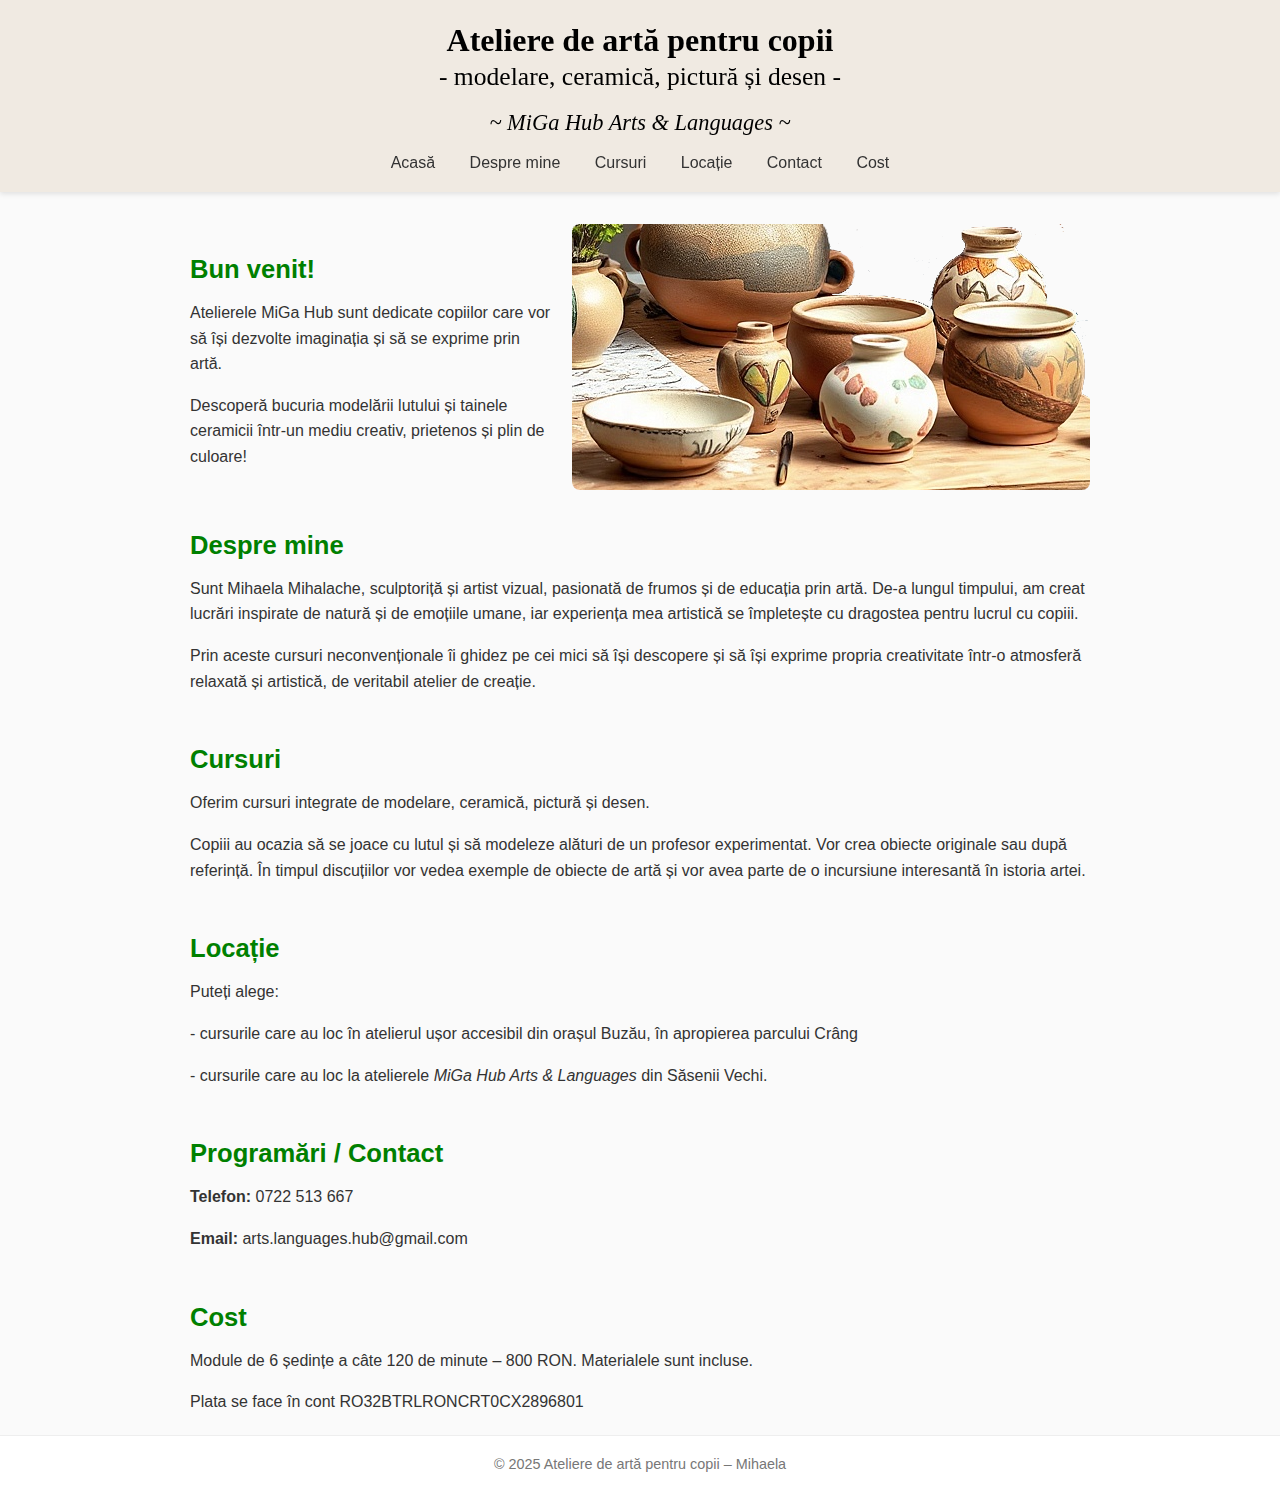
<file: arte/index.html>
<!DOCTYPE html>
<html lang="ro">
<head>
  <meta charset="UTF-8">
  <meta name="viewport" content="width=device-width, initial-scale=1.0">
  <title>Ateliere de artă pentru copii</title>
  <style>
    html { scroll-behavior: smooth; }

    body {
      margin: 0;
      font-family: 'Segoe UI', sans-serif;
      background-color: #fafafa;
      color: #333;
    }

    header {
      background: #f0eae2;
      padding: 20px;
      text-align: center;
      box-shadow: 0 2px 5px rgba(0,0,0,0.1);
      position: sticky;
      top: 0;
      z-index: 1000;
    }

    header h1, header h2 { margin: 0; }

    header h1:first-of-type {
      font-family: Georgia, serif;
      font-weight: bold;
      font-size: 2rem;
      line-height: 1.3;
      color: #000;
    }

    header h1:nth-of-type(2) {
      font-family: Georgia, serif;
      font-weight: normal;
      font-size: 1.6rem;
      color: #000;
    }

    header h2 {
      font-family: Georgia, serif;
      font-style: italic;
      font-weight: normal;
      font-size: 1.4rem;
      color: #555;
      margin-top: 5px;
    }

    .header-button {
      text-decoration: none;
      color: #000;
      background-color: #f0eae2;
      padding: 8px 20px;
      border-radius: 8px;
      font-family: Georgia, serif;
      font-weight: normal;
      font-size: 1.4rem;
      transition: background-color 0.3s, color 0.3s;
      display: inline-block;
      margin-top: 5px;
    }

    .header-button:hover {
      background-color: #008000;
      color: #fff;
    }

    nav { margin-top: 10px; }

    nav a {
      margin: 0 15px;
      text-decoration: none;
      color: #333;
      font-weight: 500;
    }

    nav a:hover { color: #008000; }

    section {
      max-width: 900px;
      margin: 0 auto;
      padding: 10px 20px;
      scroll-margin-top: 140px;
    }

    #acasa {
      display: flex;
      flex-wrap: wrap;
      align-items: center;
      padding-top: 2em;
      gap: 20px;
    }

    #acasa-text { flex: 1; min-width: 250px; }

    #acasa img { flex: 0 0 250px; max-width: 100%; border-radius: 8px; }

    h2 { font-size: 1.6rem; margin-bottom: 10px; color: #008000; }

    p { line-height: 1.6; margin-bottom: 10px; }

    footer {
      background: #fff;
      text-align: center;
      padding: 20px;
      font-size: 0.9rem;
      color: #777;
      border-top: 1px solid #eee;
    }

    @media (max-width: 768px) {
      #acasa { flex-direction: column; align-items: center; }
      #acasa img { max-width: 300px; }
    }
  </style>
</head>
<body>
  <header>
    <h1>Ateliere de artă pentru copii</h1>
    <h1>- modelare, ceramică, pictură și desen -</h1>
    <h2>
      <a href="https://migahubarts.github.io/migahub-site2/" class="header-button">
        ~ MiGa Hub Arts & Languages ~
      </a>
    </h2>
    <nav>
      <a href="#acasa">Acasă</a>
      <a href="#despre">Despre mine</a>
      <a href="#cursuri">Cursuri</a>
      <a href="#locatie">Locație</a>
      <a href="#contact">Contact</a>
      <a href="#cost">Cost</a>
    </nav>
  </header>

  <section id="acasa">
    <div id="acasa-text">
      <h2>Bun venit!</h2>
      <p>Atelierele MiGa Hub sunt dedicate copiilor care vor să își dezvolte imaginația și să se exprime prin artă.</p>
      <p>Descoperă bucuria modelării lutului și tainele ceramicii într-un mediu creativ, prietenos și plin de culoare!</p>
    </div>
    <img src="Olarit.png" alt="Olarit">
  </section>

  <section id="despre">
    <h2>Despre mine</h2>
    <p>Sunt Mihaela Mihalache, sculptoriță și artist vizual, pasionată de frumos și de educația prin artă. 
      De-a lungul timpului, am creat lucrări inspirate de natură și de emoțiile umane, iar experiența mea artistică 
      se împletește cu dragostea pentru lucrul cu copiii.</p>
    <p>Prin aceste cursuri neconvenționale îi ghidez pe cei mici să își descopere și să își exprime propria creativitate 
      într-o atmosferă relaxată și artistică, de veritabil atelier de creație.</p>
  </section>

  <section id="cursuri">
    <h2>Cursuri</h2>
    <p>Oferim cursuri integrate de modelare, ceramică, pictură și desen.</p>
    <p>Copiii au ocazia să se joace cu lutul și să modeleze alături de un profesor experimentat. Vor crea obiecte originale sau după referință. În timpul discuțiilor vor vedea exemple de obiecte de artă și vor avea parte de o incursiune interesantă în istoria artei.</p>
  </section>

  <section id="locatie">
    <h2>Locație</h2>
    <p>Puteți alege:</p>
    <p>- cursurile care au loc în atelierul ușor accesibil din orașul Buzău, în apropierea parcului Crâng</p>
    <p>- cursurile care au loc la atelierele <em>MiGa Hub Arts & Languages</em> din Săsenii Vechi.</p>
  </section>

  <section id="contact">
    <h2>Programări / Contact</h2>
    <p><strong>Telefon:</strong> 0722 513 667</p>
    <p><strong>Email:</strong> arts.languages.hub@gmail.com</p>
  </section>

  <section id="cost">
    <h2>Cost</h2>
    <p>Module de 6 ședințe a câte 120 de minute – 800 RON. Materialele sunt incluse.</p>
    <p>Plata se face în cont RO32BTRLRONCRT0CX2896801</p>
  </section>

  <footer>
    &copy; 2025 Ateliere de artă pentru copii – Mihaela
  </footer>
</body>
</html>
</file>
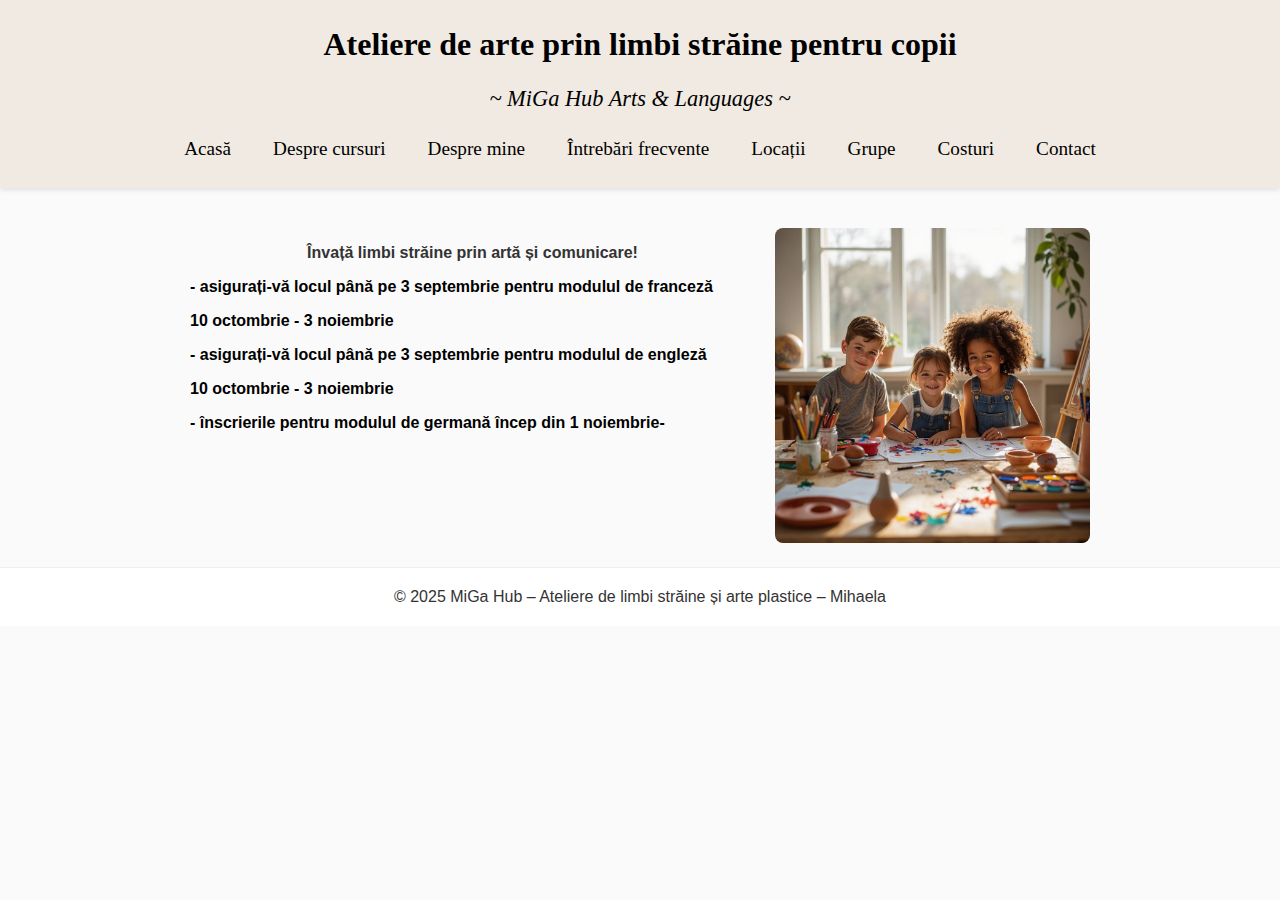
<file: artels/index.html>
<!DOCTYPE html>
<html lang="ro">
<head>
  <meta charset="UTF-8">
  <meta name="viewport" content="width=device-width, initial-scale=1.0">
  <meta name="facebook-domain-verification" content="36yallm5akrqvwsx0hrvmga5zf8r9f" />

  <!-- SEO -->
  <title>MiGa Hub Arts & Languages – Ateliere de arte prin limbi străine pentru copii</title>
  <meta name="description" content="Ateliere de arte prin limbi străine pentru copii la MiGa Hub Arts & Languages. Învățare prin artă și comunicare, cursuri interactive și captivante.">
  <meta name="keywords" content="Ateliere arte copii, limbi străine copii, MiGa Hub, cursuri interactive, artă și limbi străine, educație creativă">

  <!-- Open Graph -->
  <meta property="og:title" content="MiGa Hub Arts & Languages – Ateliere de arte prin limbi străine pentru copii">
  <meta property="og:description" content="Ateliere de arte prin limbi străine pentru copii la MiGa Hub Arts & Languages. Învățare prin artă și comunicare, cursuri interactive și captivante.">
  <meta property="og:image" content="https://migahubarts.github.io/migahub-site3/artels/bg21.png">
  <meta property="og:url" content="https://migahubarts.github.io/migahub-site3/artels/">
  <meta property="og:type" content="website">

  <!-- Twitter -->
  <meta name="twitter:card" content="summary_large_image">
  <meta name="twitter:title" content="MiGa Hub Arts & Languages – Ateliere de arte prin limbi străine pentru copii">
  <meta name="twitter:description" content="Ateliere de arte prin limbi străine pentru copii la MiGa Hub Arts & Languages. Învățare prin artă și comunicare, cursuri interactive și captivante.">
  <meta name="twitter:image" content="https://migahubarts.github.io/migahub-site3/artels/bg21.png">

  <!-- JSON-LD -->
  <script type="application/ld+json">
  {
    "@context": "https://schema.org",
    "@type": "Course",
    "name": "Ateliere de arte prin limbi străine pentru copii",
    "description": "Ateliere interactive de artă și limbi străine pentru copii, pentru dezvoltarea creativității și comunicării.",
    "provider": {
      "@type": "EducationalOrganization",
      "name": "MiGa Hub Arts & Languages",
      "url": "https://migahubarts.github.io/migahub-site3/"
    },
    "inLanguage": "ro",
    "url": "https://migahubarts.github.io/migahub-site3/artels/"
  }
  </script>

  <!-- Stiluri -->
  <style>
    html { scroll-behavior: smooth; }
    body {
      font-family: 'Segoe UI', sans-serif;
      margin: 0;
      padding: 0;
      background-color: #fafafa;
      color: #333;
    }
    header {
      background: #f0eae2;
      padding: 20px;
      text-align: center;
      box-shadow: 0 2px 5px rgba(0,0,0,0.1);
      position: sticky;
      top: 0;
      z-index: 1000;
    }
header h1 { 
  font-family: Georgia, serif;   /* fontul titlului */
  font-weight: bold;             /* îngroșat */
  font-size: 2rem;               /* dimensiunea fontului */
  color: #000;                   /* culoarea textului */
  margin: 0.2em 0;               /* spațiere sus-jos */
}
    header h2 {
      margin: 10px 0 0 0;
    }
    .miga-button {

      color: #000;
      text-decoration: none;
      background-color: #f0eae2;
      padding: 8px 20px;
      font-style: normal;
      border-radius: 8px;
      font-family: Georgia, serif;
      font-weight: normal;
      font-size: 1.4rem;
      transition: background-color 0.3s, color 0.3s;
      display: inline-block;
      margin-top: 5px;
      font-style: italic;
    }
    .miga-button:hover{
      background-color: #b5724f;
      color: #fff;
      transform: translateY(-2px);
      box-shadow: 0 4px 8px rgba(0,0,0,0.2);
    }
  nav {
  display: flex;
  justify-content: center;
  flex-wrap: wrap;
  gap: 2px; /* distanță minimă între butoane */
  margin-top: 10px;
}

.nav-button {
  text-decoration: none;
  color: #000;
  font-family: Georgia, serif;
  background-color: #f0eae2;
  border: none;
  padding: 8px 20px;
  cursor: pointer;
  font-weight: normal;
  font-size: 1.2rem;
  border-radius: 8px; /* rotunjit */
  transition: all 0.3s ease;
}

.nav-button:hover {
  background-color: #b5724f;
  color: #fff;
  transform: translateY(-2px);
  box-shadow: 0 4px 8px rgba(0,0,0,0.2);
}


 margin: 0 15px;
  text-decoration: none;
  color:#000;
  font-family: Georgia, serif;
  background: none;
  border: none;
  padding: 0;
  cursor: pointer;
  font-weight: normal;
  font-size: 1.2rem;
}

    .nav-button:hover {
      background-color: #b5724f;
      color: #fff;
      transform: translateY(-2px);
      box-shadow: 0 4px 8px rgba(0,0,0,0.2);
    }
    .header-button:hover {
      background-color: #b5724f;
      color: #fff;
      transform: translateY(-2px);
      box-shadow: 0 4px 8px rgba(0,0,0,0.2);
    }
    
    section {
      max-width: 900px;
      margin: 20px auto;
      padding: 0 20px;
      scroll-margin-top: 140px;
    }
    h2.section-title {
      font-family: Georgia, serif;
      font-weight: bold;
      font-size: 1.2rem; /* 1.5 ori mai mare */
      margin-bottom: 10px;
      color: #000;
    }
    h3.section-subtitle {
      font-family: Georgia, serif;
      font-style: italic;
      font-weight: normal;
      font-size: 1.2rem;
      margin-bottom: 8px;
    }
    .highlight-red { color: #000; font-weight: bold; }
    #acasa-content {
      display: flex;
      gap: 20px;
      align-items: flex-start;
      margin-top: 20px;
    }
    #acasa-text { flex: 1; }
    #acasa-img { flex: 0 0 35%; }
    #acasa-img img { width: 100%; border-radius: 8px; }
  </style>
</head>

<body>
<header>
  <h1>Ateliere de arte prin limbi străine pentru copii</h1>
  <h2>
    <a href="https://migahubarts.github.io/migahub-site3/" class="miga-button" target="_blank" rel="noopener noreferrer">
      ~ MiGa Hub Arts & Languages ~
    </a>
  </h2>
  <nav>
    <button class="nav-button" onclick="showSection('Home')">Acasă</button>
    <button class="nav-button" onclick="showSection('DespreCursuri')">Despre cursuri</button>
    <button class="nav-button" onclick="showSection('DespreMine')">Despre mine</button>
    <button class="nav-button" onclick="showSection('IntrebariFrevente')">Întrebări frecvente</button>
    <button class="nav-button" onclick="showSection('Locatii')">Locații</button>
    <button class="nav-button" onclick="showSection('Grupe')">Grupe</button>
    <button class="nav-button" onclick="showSection('Costuri')">Costuri</button>
    <button class="nav-button" onclick="showSection('Contact')">Contact</button>
  </nav>
</header>

<main id="panou-galben" style="padding: 20px; max-width: 900px; margin: 0 auto;">
  <!-- Conținut dinamic -->
</main>

<footer style="text-align: center; padding: 20px; background-color: #fff; border-top: 1px solid #eee;">
  &copy; 2025 MiGa Hub – Ateliere de limbi străine și arte plastice – Mihaela
</footer>

<script>
const sections = {
Home: `
<div id="acasa-content">
  <div id="acasa-text">
    <p style="text-align:center; font-weight:bold;">Învață limbi străine prin artă și comunicare!</p>
    <p class="highlight-red">- asigurați-vă locul până pe 3 septembrie pentru modulul de franceză</p>
    <p class="highlight-red">10 octombrie - 3 noiembrie</p>
    <p class="highlight-red">- asigurați-vă locul până pe 3 septembrie pentru modulul de engleză</p>
    <p class="highlight-red">10 octombrie - 3 noiembrie </p>
    <p class="highlight-red">- înscrierile pentru modulul de germană încep din 1 noiembrie-</p>
  </div>
  <div id="acasa-img">
    <img src="bg21.png" alt="Cursuri prin artă">
  </div>
</div>
`,
DespreCursuri: `
<h2 class="section-title">Despre cursuri</h2>
<p>Bine ați venit la MiGa Hub: Arts&Languages, spațiul unde creativitatea se împletește firesc cu învățarea limbilor străine.</p>
<p>În cadrul cursurilor pentru copii, activitățile artistice precum modelaj, desen, origami sau colaj, se desfășoară exclusiv în limba aleasă.</p>
<p>Atelierele de limbi străine prin arte plastice combină comunicarea constantă în limba țintă cu dezvoltarea creativității și a simțului estetic.</p>
<p>Puteți alege cursuri de franceză, engleză sau germană, asociate cu inițierea în modelare, desen, ceramică, pictură și tehnici mixte.</p>
<p>Grupurile sunt formate din 4–6 copii, vârsta recomandată fiind 5-12 ani. Modulele sunt de 5 ședințe a câte 90 de minute. Prețul unui modul este de 1000 RON, materialele fiind incluse în preț.</p>
`,
DespreMine: `
<h2 class="section-title">Despre mine</h2>
<p>Mă numesc Mihaela Mihalache, am absolvit facultățile de Limbi Străine și Arte Plastice și sunt artist vizual, profesoară de arte plastice și limbi străine.</p>
<p>Am experiență ca artist plastic, CG artist, 3D artist, broadcast graphic designer, level și game designer pentru companii precum TVR, DigiTV, Ubisoft, Playtika, Activision, Amber, FunLabs.</p>
<p>Am predat limbi străine în școli și grădinițe private din București.</p>
`,
IntrebariFrevente: `
<h2 class="section-title">Întrebări frecvente</h2>
<p><strong>Întrebare:</strong>   Copilul meu nu știe limba respectivă, dar vrea să o învețe. Mă tem că nu o să înțeleagă nimic, lui i-ar trebui un curs în română.</p>
<p><strong>Răspuns:</strong>   Atelierele sunt concepute ca micuții să ia contact direct cu limba străină respectivă și să înceapă să o învețe într-un mod cât mai natural.</p>
<p><strong>Întrebare:</strong>   Copilul meu deja știe foarte bine limba respectivă, nu are nevoie de acest curs.</p>
<p><strong>Răspuns:</strong>    În cadrul atelierelor, copiii au ocazia să își exerseze și perfecționeze cunoștințele de limbi străine într-un mediu relaxat și natural.</p>
<p><strong>Întrebare:</strong>  În timpul atelierelor de la pădure, eu, ca părinte , ce fac, mă întorc la Buzău doar să revin să iau copilul ? </p>
<p><strong>Răspuns:</strong>    Dar nu ar fi, oare, mai frumos să vă relaxați pe tereasă, sau sa faceți o plimbare la râu, sau prin pădure?
   Se ințelege că atlierele de la Săseni, la pădure, au loc doar dacă vremea o permite.</p>
<p><strong>Întrebare:</strong>   Ședințele care nu se fac ( elevul sau profesorul nu pot fi prezenți) se recuperează?</p>
<p><strong>Răspuns:</strong>   Ședințele la care copilul nu poate participa se pot recupera ulterior, în măsura în care există disponibilitate în altă grupă
  în intervalul de timp în care e deschis modulul, dar nu mai mult de 2 ședințe. Dacă profesorul nu poate participa, se rambursează costul ședințelor neefectute.</p>
<p><strong>IMPORTANT !:</strong>  Există restricții în ceea ce privește zgomotul tolerat pe terase sau în curtea atelierului. Nu se asculta niciun fel de muzică,
    în afară de muzica pe care o purtem asculta în atelier, doar ca suport eventual de curs. Este un loc liniștit si creativ și dorim 
    să rămână așa. Din păcate nu putem garanta că alți doritori de natură și aer curat nu vor asculta muzică în zonă, dar, de regulă, 
    încă se intămplă rar așa ceva. De asemenea, nu se pot face grătare în curte. Vă mulțumim în avans pentru înțelegere.</p>
`,
Locatii: `
<h2 class="section-title">Locații</h2>
<p><strong>Arts&Languages funcționează în două locații:</strong></p>
<p>1. Atelierul luminos și spațios din orașul Buzău, aproape de Parcul Crâng.</p>
<p>2. Atelierul - expoziție de la pădure, în Satul Săsenii Vechi, situat la 15 km de Buzău, cu terase minunate și spații de lucru deosebite.</p>
`,
Grupe: `
<h2 class="section-title">Grupe</h2>
<p><strong>Atelier în orașul Buzău:</strong></p>
<p>Vineri:</p>
<ul>
<li>10:30-12:00 → Vârsta 5 - 7 ani - FRANCEZA</li>
<li>13:30-15:00 → Vârsta 7 - 9 ani - ENGLEZA</li>
<li>16:30-18:00 → Vârsta 10 - 12 ani - FRANCEZA</li>
</ul>
<p>Sâmbătă:</p>
<ul>
<li>10:30-12:00 → Vârsta 7 - 9 ani - FRANCEZA</li>
<li>13:30-15:00 → Vârsta 5 - 7 ani - ENGLEZA</li>
<li>16:30-18:00 → Vârsta 10 - 12 ani - FRANCEZA</li>
</ul>
<p><strong>Atelier la pădure (Săsenii Vechi):</strong></p>
<p>Duminică:</p>
<ul>
<li>10:30-12:00 → Vârsta 10 - 12 ani - FRANCEZA</li>
<li>13:30-15:00 → Vârsta 7 - 9 ani - FRANCEZA</li>
<li>16:30-18:00 → Vârsta 5 - 7 ani - ENGLEZA</li>
</ul>
`,
Costuri: `
<h2 class="section-title">Costuri</h2>
<p>Un modul de 5 ședințe , 90 de minute ședința : 1000 RON (materialele incluse)</p>
<p>Plata se face în cont RO32BTRLRONCRT0CX2896801, confirmarea se plății s eface prin telefon sau email</p>
`,
Contact: `
<h2 class="section-title">Contact</h2>
<p>📞 Telefon: 0722 513 667</p>
<p>📧 Email: <a href="mailto:arts.languages.hub@gmail.com">arts.languages.hub@gmail.com</a></p>
`
};

function showSection(name) {
  document.getElementById('panou-galben').innerHTML = sections[name];
}

// Afișăm Home la încărcare
showSection('Home');
</script>

</body>
</html>
</file>
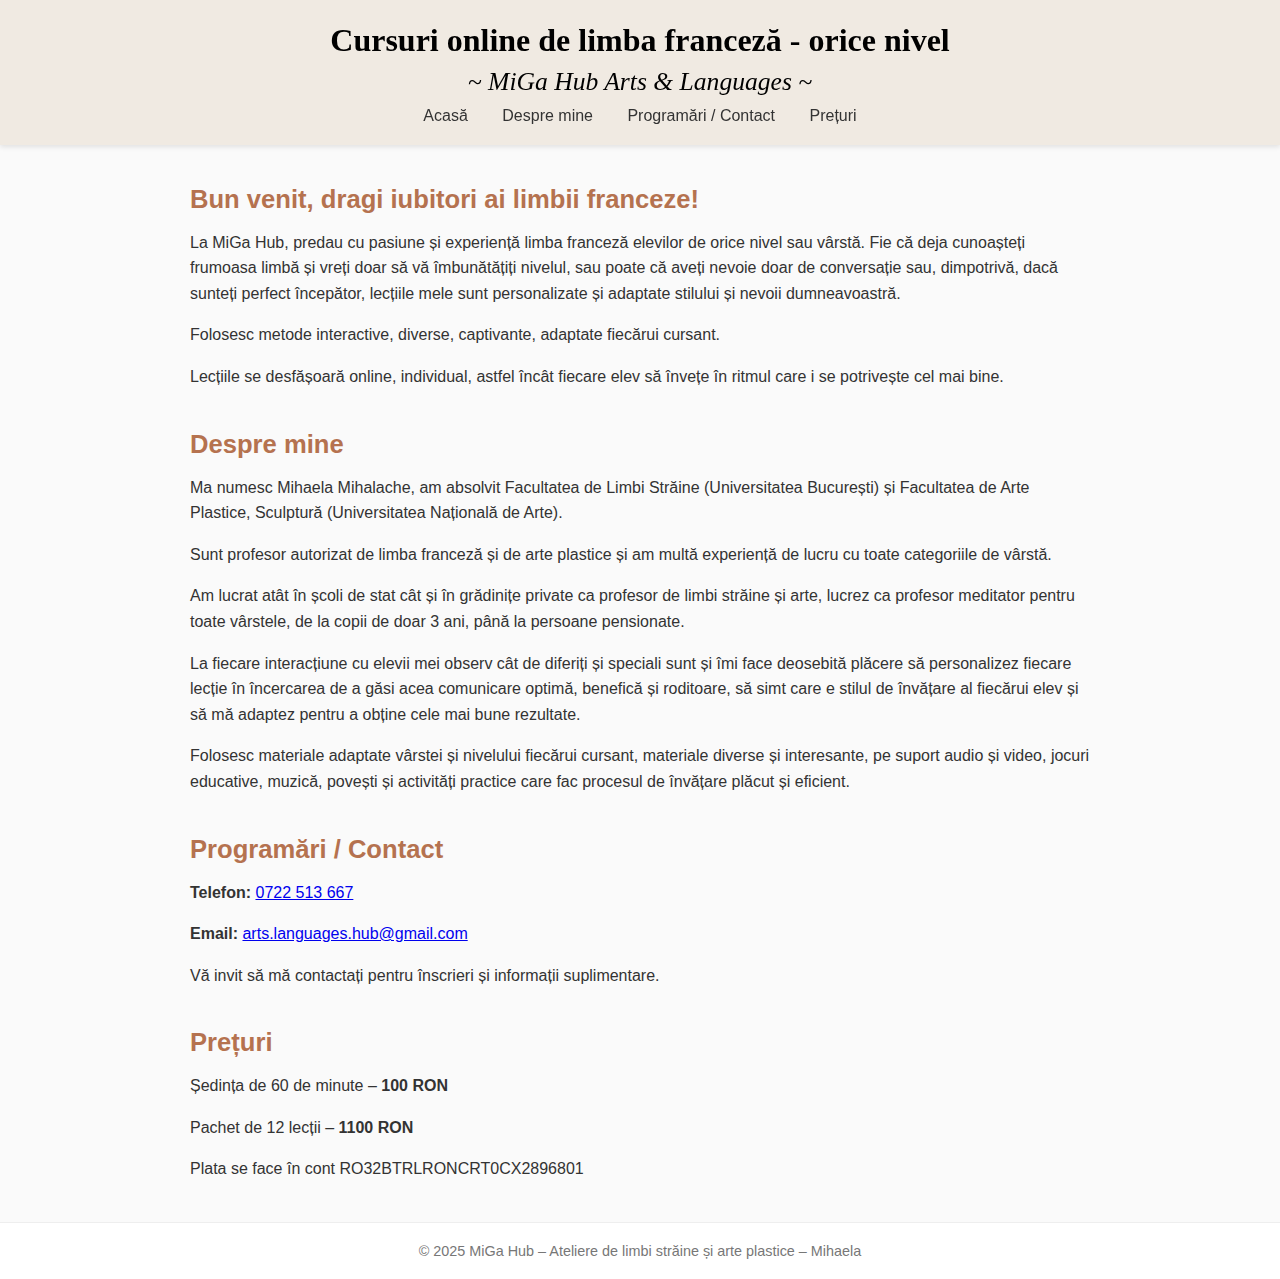
<file: franceza/index.html>
<!DOCTYPE html>
<html lang="ro">
<head>
  <meta charset="UTF-8">
  <meta name="viewport" content="width=device-width, initial-scale=1.0">
  <title>MiGa Hub Arts & Languages – Cursuri online de limba franceză</title>
  <style>
    body {
      font-family: 'Segoe UI', sans-serif;
      margin: 0;
      padding: 0;
      background-color: #fafafa;
      color: #333;
    }
    header {
      background: #f0eae2;
      padding: 20px;
      text-align: center;
      box-shadow: 0 2px 5px rgba(0,0,0,0.1);
      position: sticky;
      top: 0;
      z-index: 1000;
    }
    header h1 {
      margin: 0;
      font-family: Georgia, serif;
      font-weight: bold;
      font-size: 2rem;
      line-height: 1.3;
      color: #000;
    }
    header h2 {
      margin: 5px 0 0 0;
      font-family: Georgia, serif;
      font-style: italic;
      font-weight: normal;
      font-size: 1.6rem;
      color: #555;
    }
    .header-button {
      text-decoration: none;
      color: #000;
      background-color: #f0eae2;
      padding: 10px 20px;
      border-radius: 8px;
      font-family: Georgia, serif;
      font-weight: normal;
      font-size: 1.6rem;
      transition: background-color 0.3s, color 0.3s;
    }
    .header-button:hover {
      background-color: #b5724f;
      color: #fff;
    }
    nav {
      margin-top: 10px;
    }
    nav a {
      margin: 0 15px;
      text-decoration: none;
      color: #333;
      font-weight: 500;
    }
    nav a:hover { color: #b5724f; }
    section {
      max-width: 900px;
      margin: 40px auto;
      padding: 0 20px;
    }
    h2 { font-size: 1.6rem; margin-bottom: 15px; color: #b5724f; }
    p { line-height: 1.6; }
    footer {
      background: #fff;
      text-align: center;
      padding: 20px;
      font-size: 0.9rem;
      color: #777;
      border-top: 1px solid #eee;
    }
    /* Stil pentru secțiunea Acasă */
    #acasa { margin-top: 40px; }
    .acasa-text { min-width: 300px; }
    .acasa-text p:first-of-type { margin-bottom: 10px; }
    .acasa-text p:last-of-type { margin-top: 0; }
  </style>
</head>
<body>
  <header>
    <h1>Cursuri online de limba franceză - orice nivel</h1>
    <h2>
      <a href="https://migahubarts.github.io/migahub-site2/" class="header-button">
        ~ MiGa Hub Arts & Languages ~
      </a>
    </h2>
    <nav>
      <a href="#acasa">Acasă</a>
      <a href="#despre">Despre mine</a>
      <a href="#contact">Programări / Contact</a>
      <a href="#cost">Prețuri</a>
    </nav>
  </header>

  <section id="acasa">
    <div class="acasa-text">
      <h2>Bun venit, dragi iubitori ai limbii franceze!</h2>
      <p>La MiGa Hub, predau cu pasiune și experiență limba franceză elevilor de orice nivel sau vârstă. 
        Fie că deja cunoașteți frumoasa limbă și vreți doar să vă îmbunătățiți nivelul, sau poate că aveți nevoie
         doar de conversație sau, dimpotrivă, dacă sunteți perfect începător, lecțiile mele sunt personalizate și
          adaptate stilului și nevoii dumneavoastră.</p>
      <p>Folosesc metode interactive, diverse, captivante, adaptate fiecărui cursant.</p>
      <p>Lecțiile se desfășoară online, individual, astfel încât fiecare elev să învețe în ritmul care i se potrivește cel mai bine.</p>
    </div>
  </section>

  <section id="despre">
    <h2>Despre mine</h2>
    <p>Ma numesc Mihaela Mihalache, am absolvit Facultatea de Limbi Străine (Universitatea București) și Facultatea de Arte Plastice, Sculptură (Universitatea Națională de Arte).</p>
    <p>Sunt profesor autorizat de limba franceză și de arte plastice și am multă experiență de lucru cu toate categoriile de vârstă.</p>
    <p>Am lucrat atât în școli de stat cât și în grădinițe private ca profesor de limbi străine și arte, lucrez ca profesor meditator pentru toate vârstele, de la copii de doar 3 ani, până la persoane pensionate.</p>
    <p>La fiecare interacțiune cu elevii mei observ cât de diferiți și speciali sunt și îmi face deosebită plăcere să personalizez fiecare lecție în încercarea de a găsi acea comunicare optimă, benefică și roditoare, să simt care
       e stilul de învățare al fiecărui elev și să mă adaptez pentru a obține cele mai bune rezultate.</p>
    <p>Folosesc materiale adaptate vârstei și nivelului fiecărui cursant, materiale diverse și interesante, pe suport audio și video, jocuri educative, muzică, povești și activități
       practice care fac procesul de învățare plăcut și eficient.</p>
  </section>

  <section id="contact">
    <h2>Programări / Contact</h2>
    <p><strong>Telefon:</strong> <a href="tel:0722513667">0722 513 667</a></p>
    <p><strong>Email:</strong> <a href="mailto:arts.languages.hub@gmail.com">arts.languages.hub@gmail.com</a></p>
    <p>Vă invit să mă contactați pentru înscrieri și informații suplimentare.</p>
  </section>

  <section id="cost">
    <h2>Prețuri</h2>
    <p>Ședința de 60 de minute – <strong>100 RON</strong></p>
    <p>Pachet de 12 lecții – <strong>1100 RON</strong> </p>
    <p>Plata se face în cont RO32BTRLRONCRT0CX2896801 </p>
  </section>

  <footer>
    &copy; 2025 MiGa Hub – Ateliere de limbi străine și arte plastice – Mihaela
  </footer>
</body>
</html>
</file>
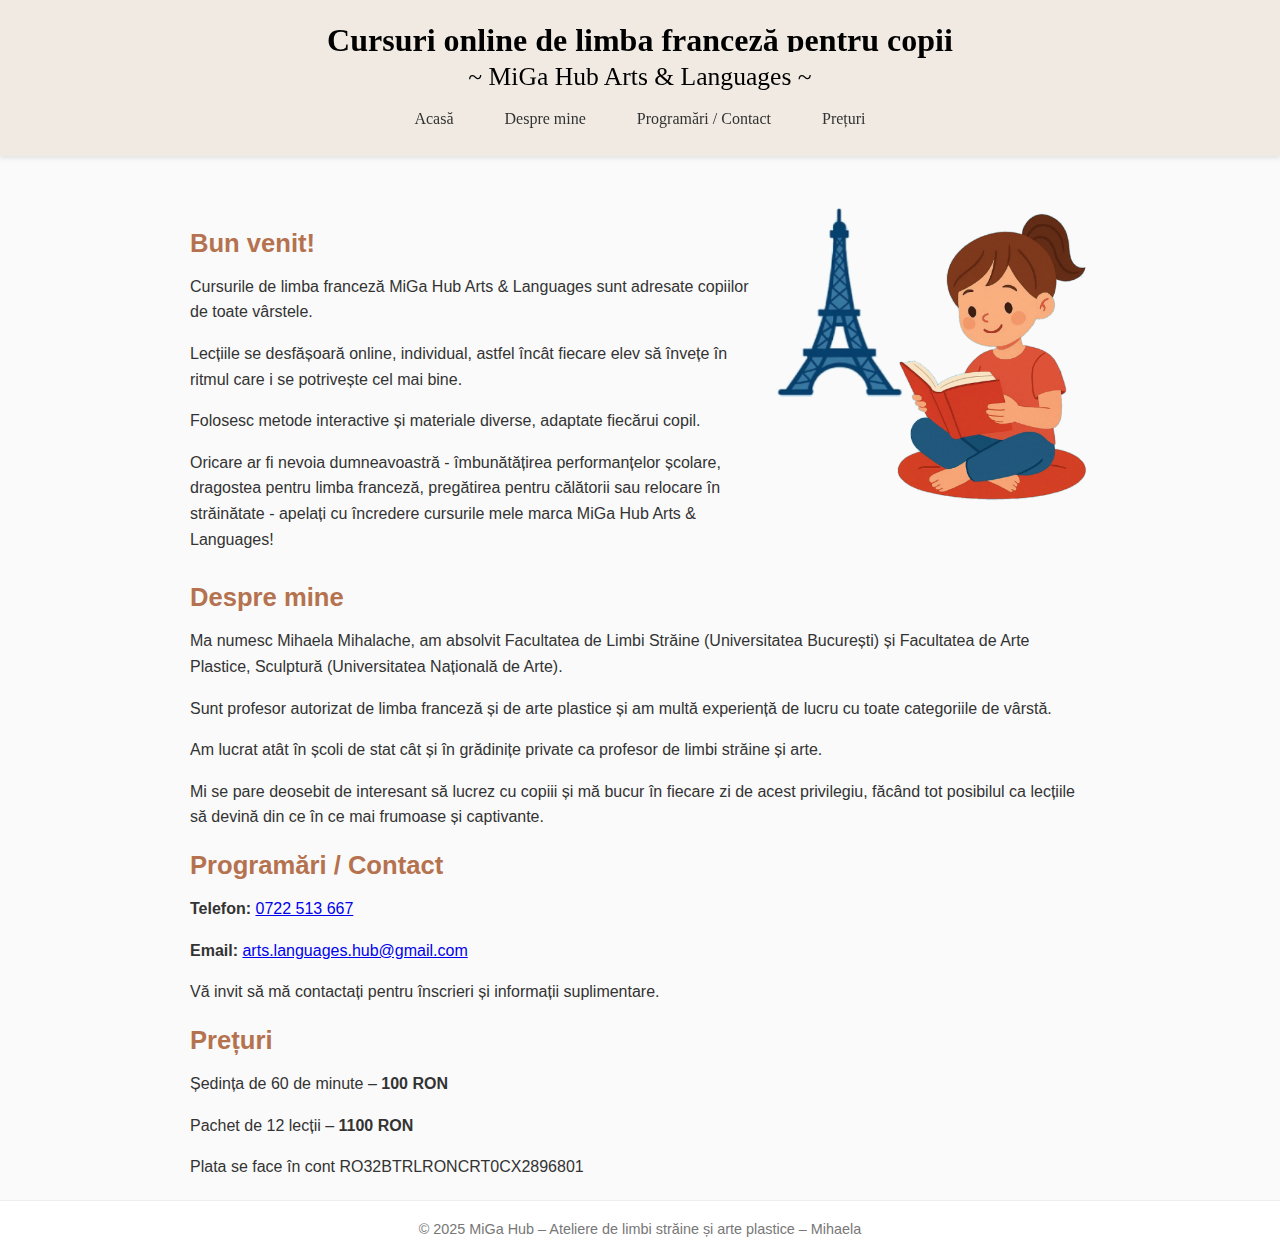
<file: francezacopii/index.html>
<!DOCTYPE html>
<html lang="ro">
<head>
  <meta charset="UTF-8">
  <meta name="viewport" content="width=device-width, initial-scale=1.0">
  <title>MiGa Hub Arts & Languages – Cursuri online de limba franceză pentru copii</title>
  <style>
    html { scroll-behavior: smooth; }

    body {
      font-family: 'Segoe UI', sans-serif;
      margin: 0;
      padding: 0;
      background-color: #fafafa;
      color: #333;
    }

    header {
      background: #f0eae2;
      padding: 20px;
      text-align: center;
      box-shadow: 0 2px 5px rgba(0,0,0,0.1);
      position: sticky;
      top: 0;
      z-index: 1000;
    }

    header h1, header h2 { margin: 0; }

    header h1 {
      font-family: Georgia, serif;
      font-weight: bold;
      font-size: 2rem;
      line-height: 1.3;
      color: #000;
    }

    /* Buton titlu */
    .header-button {
      text-decoration: none;
      color: #000;
      background-color: #f0eae2;
      padding: 10px 20px;
      border-radius: 8px;
      font-family: Georgia, serif;
      font-weight: normal;
      font-size: 1.6rem;
      transition: background-color 0.3s, color 0.3s, transform 0.3s, box-shadow 0.3s;
    }
    .header-button:hover {
      background-color: #b5724f;
      color: #fff;
      transform: translateY(-2px);
      box-shadow: 0 4px 8px rgba(0,0,0,0.2);
    }

    nav {
      margin-top: 10px;
      display: flex;
      justify-content: center;
      gap: 15px;
      flex-wrap: wrap;
    }

    /* Butoane nav */
    nav a {
      text-decoration: none;
      color: #333;
      font-weight: 500;
      padding: 8px 18px;
      border-radius: 8px;
      background-color: #f0eae2;
      font-family: Georgia, serif;
      transition: all 0.3s ease;
    }

    nav a:hover {
      background-color: #b5724f;
      color: #fff;
      transform: translateY(-2px);
      box-shadow: 0 4px 8px rgba(0,0,0,0.2);
    }

    section {
      max-width: 900px;
      margin: 20px auto;
      padding: 0 20px;
      scroll-margin-top: 140px;
    }

    #acasa {
      display: flex;
      flex-wrap: wrap;
      gap: 20px;
      align-items: flex-start;
      padding-top: 2em;
    }

    #acasa-text { flex: 1 1 60%; min-width: 250px; }
    #acasa-text p { margin-bottom: 10px; }

    #acasa-imagine { flex: 0 0 35%; text-align: center; }
    #acasa-imagine img { width: 100%; height: auto; border-radius: 8px; display: block; }

    h2 { font-size: 1.6rem; margin-bottom: 10px; color: #b5724f; }
    p { line-height: 1.6; }

    footer {
      background: #fff;
      text-align: center;
      padding: 20px;
      font-size: 0.9rem;
      color: #777;
      border-top: 1px solid #eee;
    }

    @media (max-width: 768px) {
      #acasa { flex-direction: column; align-items: center; }
      #acasa-imagine { flex: 1 1 80%; }
      #acasa-imagine img { width: 100%; }
    }
  </style>
</head>
<body>
  <header>
    <h1>Cursuri online de limba franceză pentru copii</h1>
    <h2>
      <a href="https://migahubarts.github.io/migahub-site2/" class="header-button">
        ~ MiGa Hub Arts & Languages ~
      </a>
    </h2>
    <nav>
      <a href="#acasa">Acasă</a>
      <a href="#despre">Despre mine</a>
      <a href="#contact">Programări / Contact</a>
      <a href="#cost">Prețuri</a>
    </nav>
  </header>

  <section id="acasa">
    <div id="acasa-text">
      <h2>Bun venit!</h2>
      <p>Cursurile de limba franceză MiGa Hub Arts & Languages sunt adresate copiilor de toate vârstele.</p>
      <p>Lecțiile se desfășoară online, individual, astfel încât fiecare elev să învețe în ritmul care i se potrivește cel mai bine.</p>
      <p>Folosesc metode interactive și materiale diverse, adaptate fiecărui copil.</p>
      <p>Oricare ar fi nevoia dumneavoastră - îmbunătățirea performanțelor școlare, dragostea pentru limba franceză, pregătirea pentru călătorii sau relocare în străinătate - apelați cu încredere cursurile mele marca MiGa Hub Arts & Languages!</p>
    </div>
    <div id="acasa-imagine">
      <img src="fr.png" alt="fr">
    </div>
  </section>

  <section id="despre">
    <h2>Despre mine</h2>
    <p>Ma numesc Mihaela Mihalache, am absolvit Facultatea de Limbi Străine (Universitatea București) și Facultatea de Arte Plastice, Sculptură (Universitatea Națională de Arte).</p>
    <p>Sunt profesor autorizat de limba franceză și de arte plastice și am multă experiență de lucru cu toate categoriile de vârstă.</p>
    <p>Am lucrat atât în școli de stat cât și în grădinițe private ca profesor de limbi străine și arte.</p>
    <p>Mi se pare deosebit de interesant să lucrez cu copiii și mă bucur în fiecare zi de acest privilegiu, făcând tot posibilul ca lecțiile să devină din ce în ce mai frumoase și captivante.</p>
  </section>

  <section id="contact">
    <h2>Programări / Contact</h2>
    <p><strong>Telefon:</strong> <a href="tel:0722513667">0722 513 667</a></p>
    <p><strong>Email:</strong> <a href="mailto:arts.languages.hub@gmail.com">arts.languages.hub@gmail.com</a></p>
    <p>Vă invit să mă contactați pentru înscrieri și informații suplimentare.</p>
  </section>

  <section id="cost">
    <h2>Prețuri</h2>
    <p>Ședința de 60 de minute – <strong>100 RON</strong></p>
    <p>Pachet de 12 lecții – <strong>1100 RON</strong></p>
    <p>Plata se face în cont RO32BTRLRONCRT0CX2896801</p>
  </section>

  <footer>
    &copy; 2025 MiGa Hub – Ateliere de limbi străine și arte plastice – Mihaela
  </footer>
</body>
</html>
</file>
